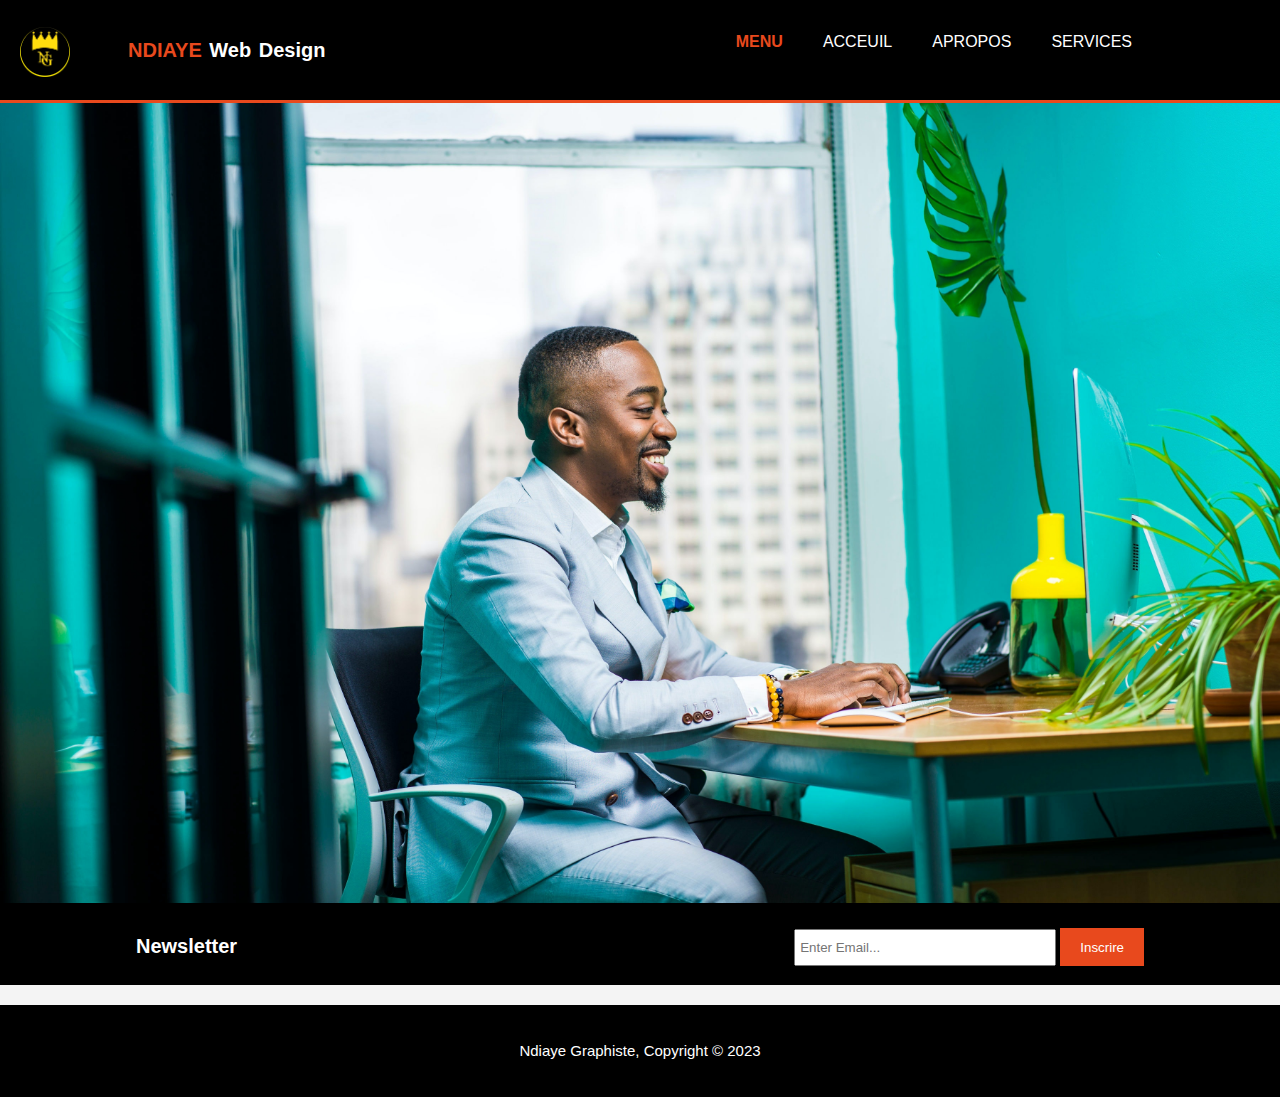
<file: index.html>
<!DOCTYPE html>
<html>
  <head>
    <meta charset="utf-8">
    <meta name="description" content="NDIAYE GRAPHISTE développeur professional web design">
	  <meta name="keywords" content="web design, abordable web design, développeur web,professional web design, graphiste designer">
  	<meta name="author" content="MOR NDIAYE">
    <title>Ndiaye Graphiste|menu </title>
    <link rel="stylesheet" href="./css/style.css">
    <link rel="icon" href="img/logo1.PNG">
  </head>
  <body>
    <header>
      <div class="container">
        <div id="branding">
          <h1><span class="highlight">NDIAYE</span> Web Design</h1>
          <a href="#" class="Logo"><img src="img/logo1.PNG" alt=""></a>
        </div>
        <nav>
          <ul>
            <li class="current"><a href="index.html" target="_blank">Menu</a></li>
            <li><a href="acceuil.html" target="_blank">acceuil</a></li>
            <li><a href="apropos.html" target="_blank">Apropos</a></li>       
            <li><a href="services.html" target="_blank">Services</a></li>
          </ul>
        </nav>
      </div>
    </header>

    <section id="showcase">
      <div class="container">        
       <!-- <h1>Développeur<br> Web<br> Professional</h1>-->
       </div>
       <!--<p> ce ci es un comm</p> -->
         </section>
    <section id="newsletter">
      <div class="container">
        <h1>Newsletter</h1>
        <form>
          <input type="email" placeholder="Enter Email..." required>
          <button type="submit" class="button_1">Inscrire</button>
        </form>
      </div>
    </section>

    <!--  <section id="boxes">
      <div class="container">
        <div class="box">
         <img src="./img/logo1.png">
          <h3>MON LOGO</h3>
          <p></p>
        </div>
        <div class="box">
        </div>
          <img src="./img/logo_css.png">
          <h3>CSS3 Styling</h3>
          <p>Lorem ipsum dolor sit amet, consectetur adipiscing elit. Vivamus mi augue, viverra sit amet ultricies</p>
        </div> 
    </section>-->

    <footer>
      <p>Ndiaye Graphiste, Copyright &copy; 2023</p>
    </footer>
  </body>
</html>
</file>
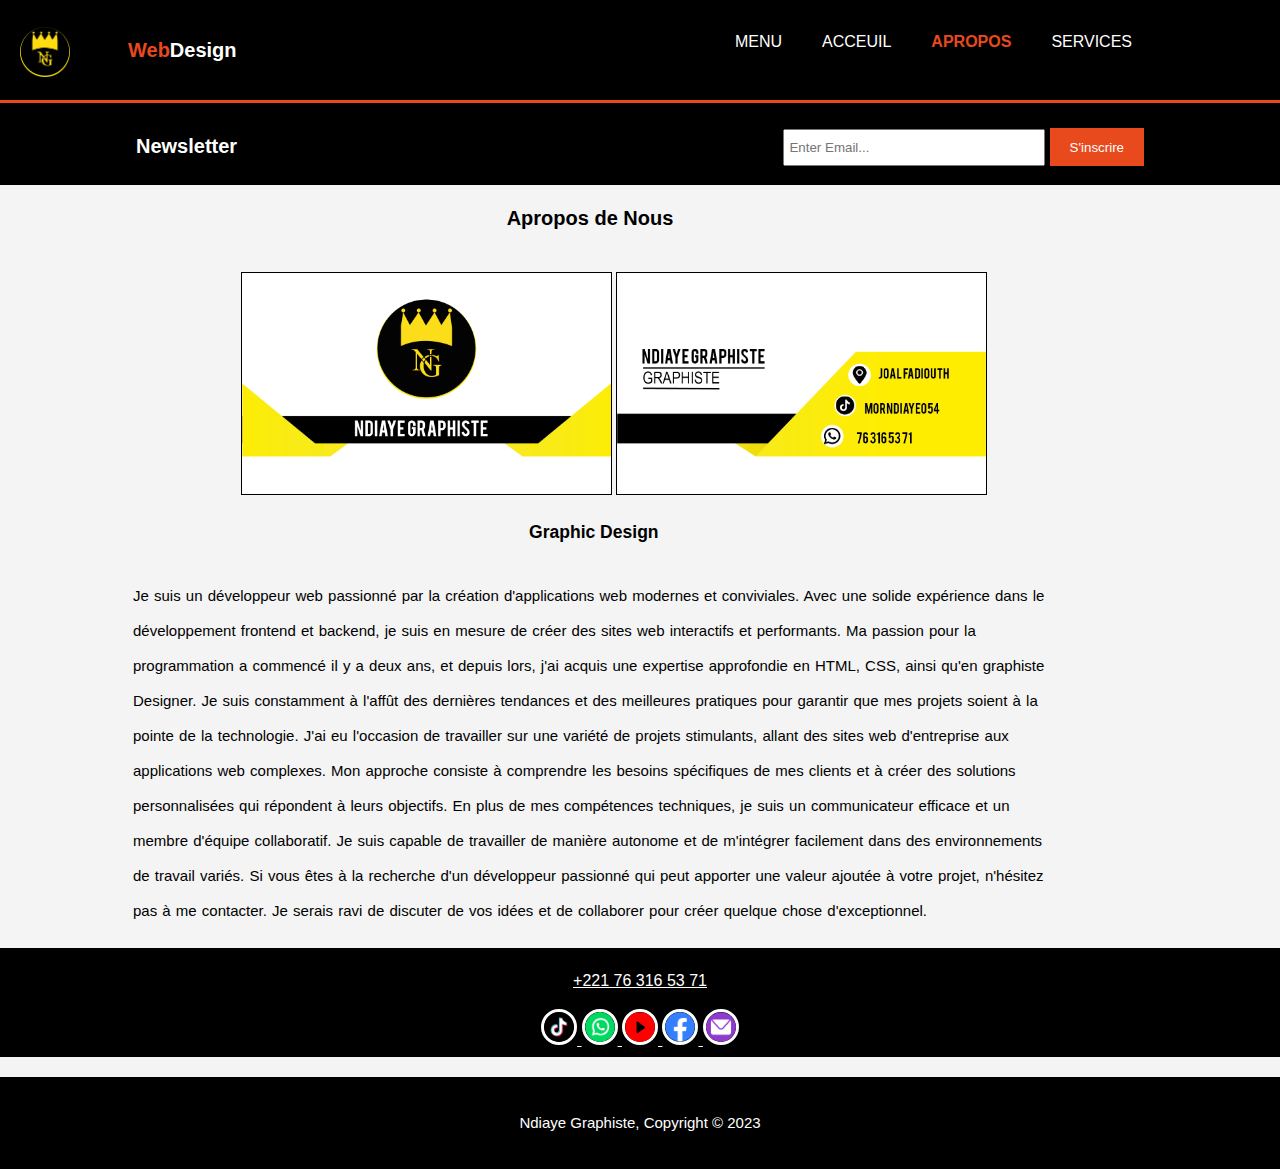
<file: apropos.html>
<!DOCTYPE html>
<html>
  <head>
    <meta charset="utf-8">
    <meta name="description" content="Ndiaye graphiste Développeur Web Professionnel...">
	  <meta name="keywords" content="web design, Développeur web design, professional web design">
  	<meta name="author" content="MOR NDIAYE">
    <title>Ndiaye Graphiste| Apropos</title>
    <link rel="stylesheet" href="./css/style.css">
    <link rel="icon" href="img/logo1.PNG">
  </head>
  <body>
    <header>
      <div class="container">
        <div id="branding">
          <h1><span class="highlight">Web</span>Design</h1>
          <a href="#" class="Logo"><img src="img/logo1.PNG" alt=""></a>
        </div>
        <nav>
          <ul>
            <li><a href="index.html" target="_blank">Menu</a></li>
            <li><a href="acceuil.html" target="_blank">acceuil</a></li>
            <li class="current"><a href="apropos.html" target="_blank">Apropos</a></li>
            <li><a href="services.html" target="_blank">Services</a></li>
          </ul>
        </nav>
      </div>
    </header>

    <section id="newsletter">
      <div class="container">
        <h1> Newsletter</h1>
        <form>
          <input type="email" placeholder="Enter Email..." required>
          <button type="submit" class="button_1">S'inscrire</button>
        </form>
      </div>
    </section>
    <div class="apropos">
    <h1>Apropos de Nous</h1>
  </div>
    <section id="main">
      <div class="container">
        <article id="main-col">
          <section id="boxes">
          <div class="box">
            <img src="./img/cst1.png">
            <img src="./img/cst.png">
            <h3>Graphic Design</h3>
            <p>Je suis un développeur web passionné par la création d'applications web modernes et conviviales. Avec une solide expérience dans le développement frontend et backend, je suis en mesure de créer des sites web interactifs et performants.

              Ma passion pour la programmation a commencé il y a deux ans, et depuis lors, j'ai acquis une expertise approfondie en HTML, CSS, ainsi qu'en graphiste Designer.
              Je suis constamment à l'affût des dernières tendances et des meilleures pratiques pour garantir que mes projets soient à la pointe de la technologie.
              
              J'ai eu l'occasion de travailler sur une variété de projets stimulants, allant des sites web d'entreprise aux applications web complexes. Mon approche consiste à comprendre les besoins spécifiques de mes clients et à créer des solutions personnalisées qui répondent à leurs objectifs.
              
              En plus de mes compétences techniques, je suis un communicateur efficace et un membre d'équipe collaboratif. Je suis capable de travailler de manière autonome et de m'intégrer facilement dans des environnements de travail variés.
              
              Si vous êtes à la recherche d'un développeur passionné qui peut apporter une valeur ajoutée à votre projet, n'hésitez pas à me contacter. Je serais ravi de discuter de vos idées et de collaborer pour créer quelque chose d'exceptionnel.</p>
          </div>
        </div>
          <!--<p class="dark">
Aliquam eget pharetra diam. Nulla placerat lorem at turpis tempor, vel ultrices dui tincidunt. Proin quis egestas lorem. Mauris vehicula lectus odio, sit amet dictum justo feugiat a. Praesent id dictum lacus. Sed ullamcorper id erat ut dictum. Fusce porttitor lorem sapien, in aliquet sapien convallis et. Donec nec mauris nulla. Curabitur cursus semper odio, et hendrerit ante. Nunc at cursus ante. Maecenas gravida ligula ut efficitur suscipit. Nulla id turpis varius, pretium nunc sed, fermentum sem. Sed lacinia nunc non interdum pellentesque.
          </p>
        </article>

        <aside id="sidebar">
          <div class="dark">
            <h3>What We Do</h3>
            <p>Lorem ipsum dolor sit amet, consectetur adipiscing elit. Donec varius auctor lacus nec feugiat. Phasellus sit amet ex ipsum. Praesent pharetra tincidunt tempor. Etiam velit eros, dapibus eget porta in, lacinia et magna</p>
          </div>
        </aside>-->
      </section>
      </div>
    </section>

    <div class="num">
    <footer>
      <p>+221 76 316 53 71</p>
      <a href="https://www.tiktok.com/foryou"><img src="img/tiktok.png" alt="tiktok" ></a>
      <a href="wa.me/+221763165371"><img src="img/whatsup.png" alt="whatsup"></a>
      <a href=""><img src="img/youtube.png" alt="youtube"></a>
      <a href="https://www.facebook.com/ndiayefamily?mibextid=LQQJ4d"><img src="img/facebook.png" alt="facebook"></a>
      <a href="mailto:morndiaye054@gmail.com"><img src="img/mail.png" alt="email"></a>
    </footer>
  </div>
    <footer>
      <p>Ndiaye Graphiste, Copyright &copy; 2023</p>
    </footer>
  </body>
</html>
</file>
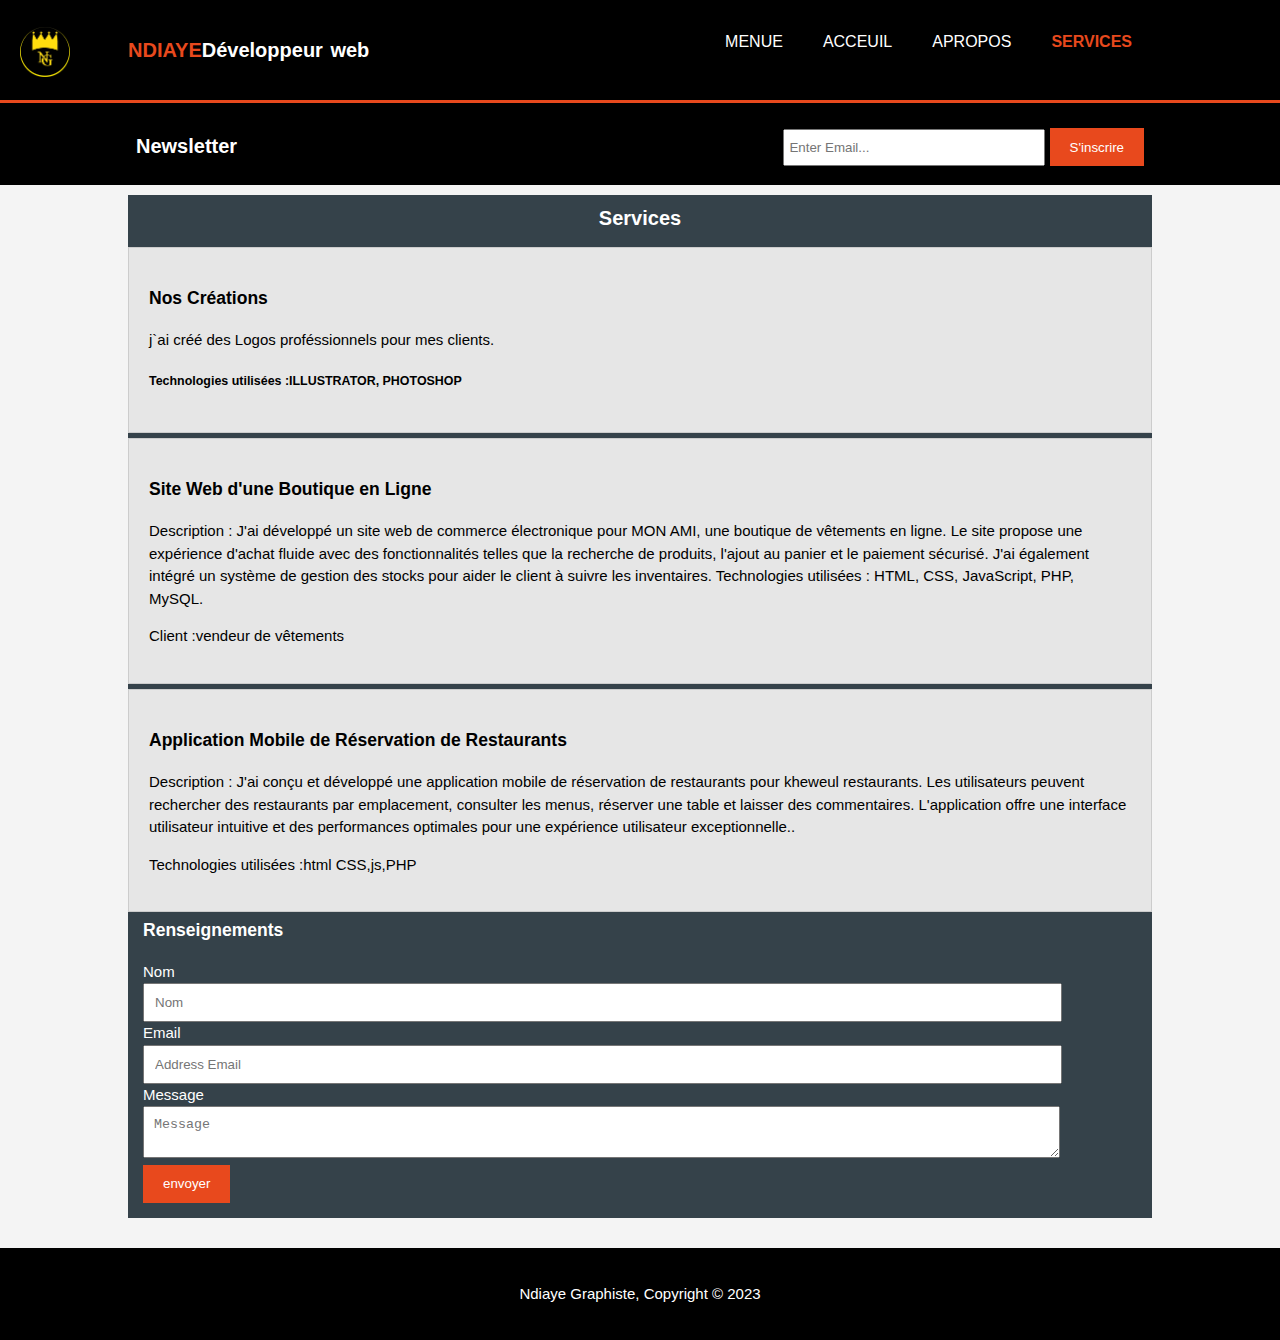
<file: services.html>
<!DOCTYPE html>
<html>
  <head>
    <meta charset="utf-8">
    <meta name="description" content="graphiste designer, developpeur web professionnel...">
	  <meta name="keywords" content="web design, developeur web design,graphiste designer, professional web design">
  	<meta name="author" content="MOR NDIAYE">
    <title>Ndiaye Graphiste| Services</title>
    <link rel="stylesheet" href="./css/style.css">
    <link rel="icon" href="img/logo1.PNG">
  </head>
  <body>
    <header>
      <div class="container">
        <div id="branding">
          <h1><span class="highlight">NDIAYE</span>Développeur web</h1>
          <a href="#" class="Logo"><img src="img/logo1.PNG" alt=""></a>
        </div>
        <nav>
          <ul>
            <li><a href="index.html" target="_blank">Menue</a></li>
            <li><a href="acceuil.html" target="_blank">acceuil</a></li>
            <li><a href="apropos.html" target="_blank">Apropos</a></li>
            <li class="current"><a href="services.html" target="_blank">Services</a></li>
          </ul>
        </nav>
      </div>
    </header>

    <section id="newsletter">
      <div class="container">
        <h1>Newsletter</h1>
        <form>
          <input type="email" placeholder="Enter Email..." required>
          <button type="submit" class="button_1">S'inscrire</button>
        </form>
      </div>
    </section>

    <section id="main">
      <div class="container">
        <article id="main-col">
          <h1 class="page-title">Services</h1>
          <ul id="services">
            <li>
              <h3>Nos Créations</h3>
              <p>j`ai créé des Logos proféssionnels pour mes clients.</p>
						  <h5>Technologies utilisées :ILLUSTRATOR, PHOTOSHOP</h5>
            </li>
            <li>
              <h3>Site Web d'une Boutique en Ligne</h3>
              <p>Description : J'ai développé un site web de commerce électronique pour MON AMI, une boutique de vêtements en ligne. Le site propose une expérience d'achat fluide avec des fonctionnalités telles que la recherche de produits, l'ajout au panier et le paiement sécurisé. J'ai également intégré un système de gestion des stocks pour aider le client à suivre les inventaires.

                Technologies utilisées : HTML, CSS, JavaScript, PHP, MySQL.</p>
						  <p>Client :vendeur de vêtements</p>
            </li>
           <li>
              <h3>Application Mobile de Réservation de Restaurants</h3>
              <p>Description : J'ai conçu et développé une application mobile de réservation de restaurants pour kheweul restaurants. Les utilisateurs peuvent rechercher des restaurants par emplacement, consulter les menus, réserver une table et laisser des commentaires. L'application offre une interface utilisateur intuitive et des performances optimales pour une expérience utilisateur exceptionnelle..</p>
						  <p>Technologies utilisées :html CSS,js,PHP</p>
            </li>
          </ul>
        </article>
        
        <aside id="sidebar">
          <div class="dark">
            <h3>Renseignements</h3>
            <form class="quote">
  						<div>
  							<label>Nom</label><br>
  							<input type="text" placeholder="Nom">
  						</div>
  						<div>
  							<label>Email</label><br>
  							<input type="email" placeholder="Address Email">
  						</div>
  						<div>
  							<label>Message</label><br>
  							<textarea placeholder="Message"></textarea>
  						</div>
  						<button class="button_1" type="submit">envoyer</button>
					</form>
          </div>
        </aside>
      </div>
    </section>

    <footer>
      <p>Ndiaye Graphiste, Copyright &copy; 2023</p>
    </footer>
  </body>
</html>
</file>
<file: css/style.css>
body{
  font: 15px/1.5 Arial, Helvetica,sans-serif;
  padding:0;
  margin:0;

  background-color: #f4f4f4 ;
}

/* Global */
.container{
  width:80%;
  margin:auto;
  overflow:hidden;
}
.container img{
  position: absolute;
  object-position: center;
  width: 50px;
 left: 20px;
 top: 3%;

}

h1 {
  text-align: center;
  font-size: 20px;
  padding-top: 5px;
}

ul{
  margin:0;
  padding:0;
  float: right;
}
ul{
  text-decoration: underline;
}

.button_1{
  height:38px;
  background:#e8491d;
  border:0;
  padding-left: 20px;
  padding-right:20px;
  color:#ffffff;
}

.dark{
  padding:15px;
  background:#35424a;
  color:#ffffff;
  margin-top:10px;
  margin-bottom:10px;
}

/* Header **/
header{
  background:black;
  color:#ffffff;
  padding-top:30px;
  min-height:70px;
  border-bottom:#e8491d 3px solid;
}

header a{
  color:#ffffff;
  text-decoration:none;
  text-transform: uppercase;
  font-size:16px;
}

header li{
 float:left;
  display:inline;
  padding: 0 20px 0 20px;
}

header #branding{
  float:left;
}

header #branding h1{
  margin:0;
  word-spacing: 2px;
}
}

header nav{
  float:right;
  margin-top:10px;
}

header .highlight, header .current a{
  color:#e8491d;
  font-weight:bold;
}

header a:hover{
  color:#cccccc;
  font-weight:bold;
}
/*apropos*/
.apropos h1{
text-align: center;
padding-right: 100px;
position: relative;
}

/* Showcase */
#showcase{
  min-height:800px;
  background:url('../img/plan1.jpg') no-repeat;
  background-position: center;
  background-size: cover;
  text-align:center;
  color:#ffffff;
  
}

#showcase h1{

  margin-top:100px;
  font-size:35px;
  font-family: arriel;
  margin-bottom:10px;
  color:#e8491d;
  
}

/* #showcase p{ 
  font-size:10px;
  position: absolute;
  bottom: 110px;
  left: 100px;
}*/

#showcase img{
  width: 35%;
  position: left;
}
/* Newsletter */
#newsletter{
  padding: 10px;
  color:#ffffff;
  background: black;
}

#newsletter h1{
  float:left;
}

#newsletter form {
  float:right;
  margin-top:15px;
}

#newsletter input[type="email"]{
  padding:4px;
  height:25px;
  width:250px;
}

/* Boxes */
#boxes{
  margin-top:20px;
}

#boxes .box{
  text-align: center;
  width:90%;
  padding:5px;
}

.box img{
  width:40%;
  position: relative;
  border: solid 1px;
  align-items: center;
}
.box p{
  line-height: 35px;
  word-spacing: 1px;
  column-count: 1;
  text-align: left;
  float: right;
}
/*.box h3{
text-align: center;
}*/

/* Sidebar 
aside#sidebar{
  width:50%;
}*/

aside#sidebar .quote input, aside#sidebar .quote textarea{
  width:90%;
  padding:10px;
}

/* Main-col */
article#main-col{
  float:left;
  width:100%;
}
article#main-col h1{
 color: white;
}
article#main-col ul{
  text-decoration: none;
 }


/* Services */
ul#services li{
  list-style: none;
  padding:20px;
  border: #cccccc solid 1px;
  margin-bottom:5px;
  background:#e6e6e6;
}

footer{
  padding:20px;
  margin-top:20px;
  color:#ffffff;
  background-color: black ;
  text-align: center;
}
.num footer {
  padding:5px;
  margin-top:5px;
  color:#ffffff;
  background-color: black ;
  text-align: center;
  font-size: medium;
  text-decoration-line: underline;
}
.num footer img {
  height: 30px;
  width: 30px;
  border: solid white;
  border-radius: 50px;
  align-items: center;
}
/* Media Queries */
@media(max-width: 768px){
  header #branding,
  header nav,
  header nav li,
  #newsletter h1,
  #newsletter form,
  #boxes .box,
  article#main-col,
  aside#sidebar{
    float:none;
    text-align:center;
    width:100%;
  }

  header{
    padding-bottom:20px;
  }

  #showcase h1{
    margin-top:40px;
  }
  #showcase img{
    width: 70px;
    position: relative;
    top: 30px;
  }

  #newsletter button, .quote button{
    display:block;
    width:100%;
  }

  #newsletter form input[type="email"], .quote input, .quote textarea{
    width:100%;
    margin-bottom:5px;
  }
}
/* acceuil */
#acceuil{
  text-align:center;
  color:#ffffff;
}

#acceuil h1{

  margin-top:100px;
  font-size:35px;
  font-family: arriel;
  margin-bottom:10px;
  color:#e8491d;
}

/* #acceuil p{ 
  font-size:10px;
  position: absolute;
  bottom: 110px;
  left: 100px;
}*/

#acceuil img{
  width: 35%;
  position: left;
}
.gallery{
  display: grid;
  grid-template-columns: repeat(3, 1fr); /* Divise la galerie en 3 colonnes, ajustez selon vos
  besoins */
  grid-gap: 10px; /* Espacement entre les images */
  }
  img {
  width: 100%; /* Ajuste la largeur des images pour s'adapter à la grille */
  height: auto; /* Maintient le ratio d'aspect des images */
  }
.gallery p{
  text-align: center;
  position: relative;
}
#gal p{
  text-align: center;
  font-size: 50px;
  font-family: 'Times New Roman', Times, serif;
  margin-top: 0px;
  margin-bottom: 0px;
  text-decoration: dashed;
  text-decoration: underline;
}
#videos .videos{
  margin-top: 0px;
  display: grid;
  grid-template-columns: repeat(3, 1fr); /* Divise la galerie en 3 colonnes, ajustez selon vos
  besoins */
  grid-gap: 10px; /* Espacement entre les images */
  }
  video {
  width: 100%; /* Ajuste la largeur des images pour s'adapter à la grille */
  height: auto; /* Maintient le ratio d'aspect des images */
  }
</file>
